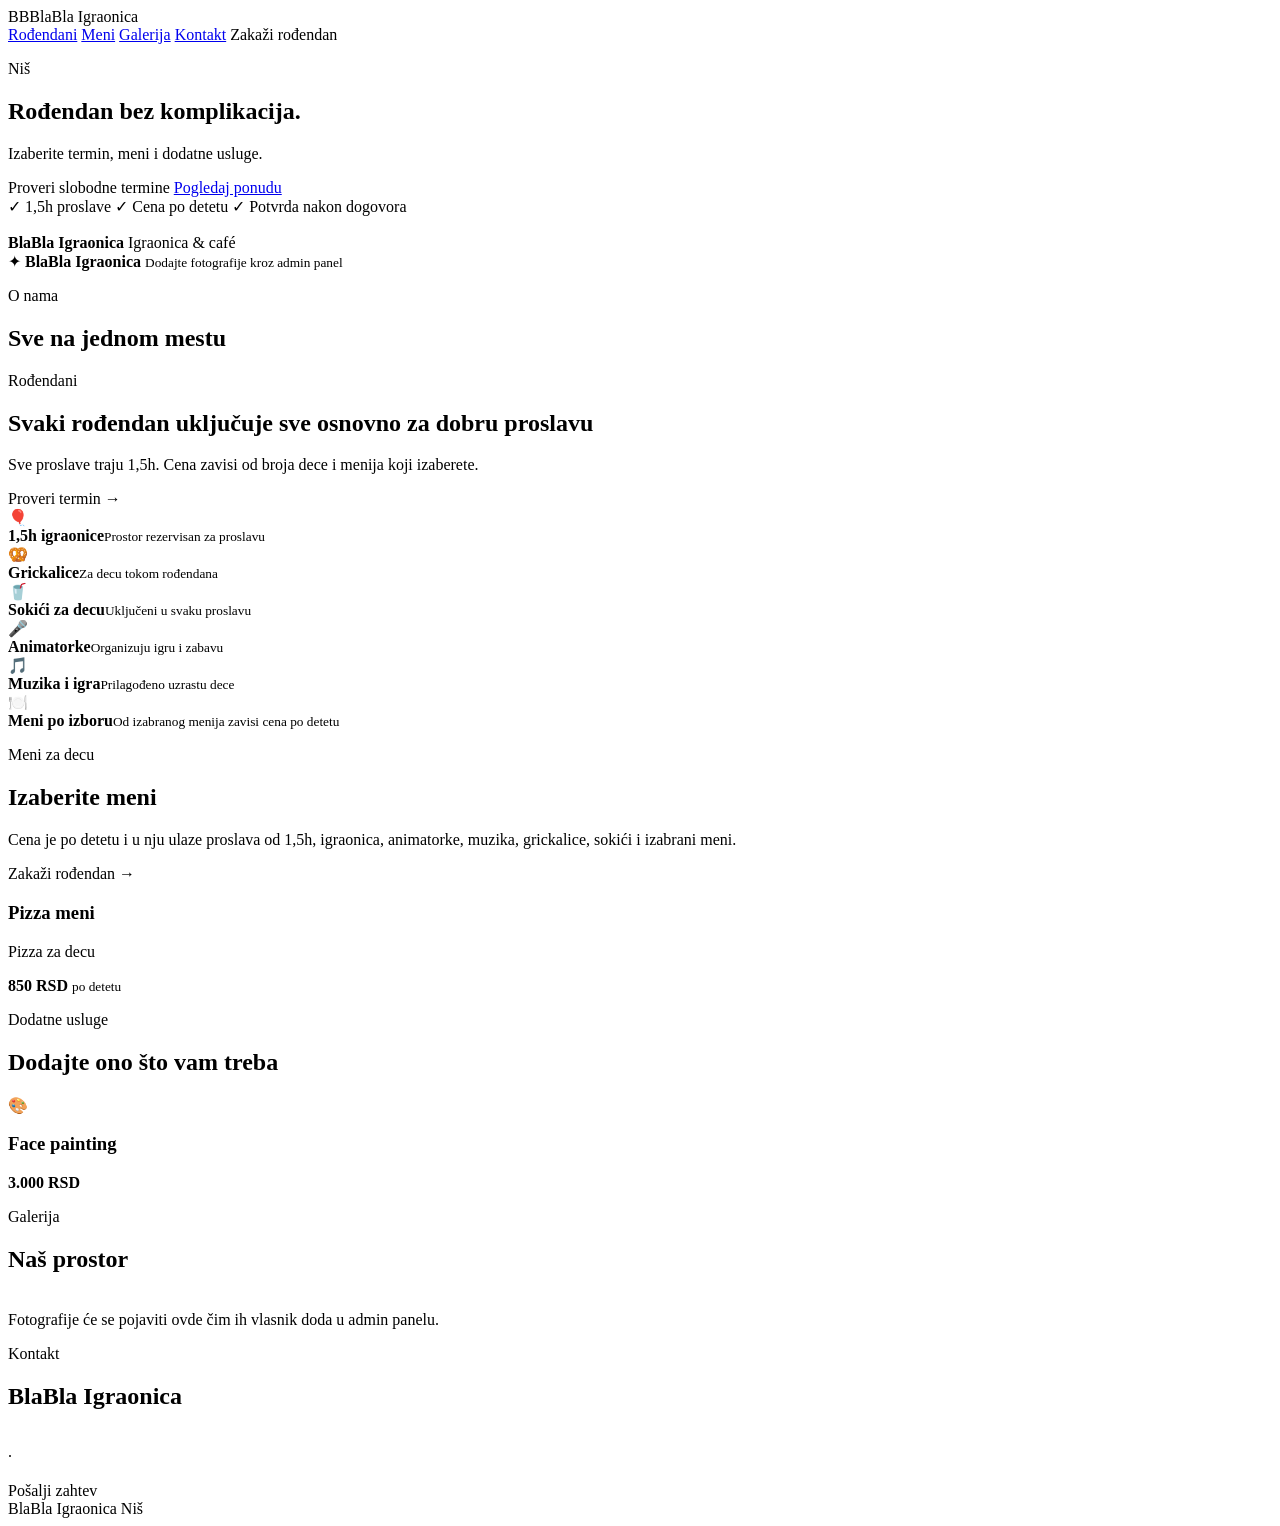
<file: FinalnaApkIgraonica/src/main/resources/templates/index.html>
<!--
  FAJL: index.html
  SVRHA: Javna početna strana igraonice.
  th:* atributi su Thymeleaf i vrednosti dolaze iz Java controller-a/modela.
  Tekst koji vidi korisnik možeš menjati direktno ovde, ali ne briši th:* atribute bez razloga.
-->
<!doctype html>
<html lang="sr" xmlns:th="http://www.thymeleaf.org">
<head>
    <meta charset="utf-8">
    <meta name="viewport" content="width=device-width,initial-scale=1">
    <title th:text="${settings.seoTitle}">BlaBla Igraonica</title>
    <meta name="description" th:content="${settings.seoDescription}">
    <link rel="stylesheet" th:href="@{/css/app.css}">
</head>
<body>
<!-- GLAVNA NAVIGACIJA / HEADER -->
<header class="site-header">
    <div class="wrap nav">
        <a class="brand" th:href="@{/}"><span class="brandmark">BB</span><span th:text="${settings.name}">BlaBla Igraonica</span></a>
        <nav>
            <a href="#rodjendani">Rođendani</a>
            <a href="#meni">Meni</a>
            <a href="#galerija">Galerija</a>
            <a href="#kontakt">Kontakt</a>
            <a class="btn btn-small" th:href="@{/booking}">Zakaži rođendan</a>
        </nav>
    </div>
</header>

<!-- GLAVNI SADRŽAJ STRANICE -->
<main>
    <!-- HERO: prvi ekran sajta; naslov/tekst dolaze iz PlayroomSettings. -->
<section class="hero">
        <div class="wrap hero-grid">
            <div class="hero-copy">
                <p class="eyebrow" th:text="${settings.city}">Niš</p>
                <h1 th:text="${settings.heroTitle}">Rođendan bez komplikacija.</h1>
                <p class="lead" th:text="${settings.heroSubtitle}">Izaberite termin, meni i dodatne usluge.</p>
                <div class="actions">
                    <a class="btn" th:href="@{/booking}">Proveri slobodne termine</a>
                    <a class="ghost" href="#rodjendani">Pogledaj ponudu</a>
                </div>
                <div class="trust-row">
                    <span>✓ 1,5h proslave</span>
                    <span>✓ Cena po detetu</span>
                    <span>✓ Potvrda nakon dogovora</span>
                </div>
            </div>

            <div class="hero-media" th:if="${gallery != null and !gallery.isEmpty()}">
                <img th:src="@{'/uploads/'+${gallery[0].fileName}}" th:alt="${gallery[0].altText}">
                <div class="hero-media-caption">
                    <strong th:text="${settings.name}">BlaBla Igraonica</strong>
                    <span th:text="${settings.shortDescription}">Igraonica & café</span>
                </div>
            </div>
            <div class="hero-placeholder" th:if="${gallery == null or gallery.isEmpty()}">
                <span class="hero-placeholder-icon">✦</span>
                <strong th:text="${settings.name}">BlaBla Igraonica</strong>
                <small>Dodajte fotografije kroz admin panel</small>
            </div>
        </div>
    </section>

    <section class="section section-compact">
        <div class="wrap intro-grid">
            <div>
                <p class="eyebrow">O nama</p>
                <h2>Sve na jednom mestu</h2>
            </div>
            <p class="lead" th:text="${settings.aboutText}"></p>
        </div>
    </section>

    <section id="rodjendani" class="section soft-section">
        <div class="wrap">
            <div class="section-heading birthday-heading">
                <div>
                    <p class="eyebrow">Rođendani</p>
                    <h2>Svaki rođendan uključuje sve osnovno za dobru proslavu</h2>
                    <p class="section-copy birthday-copy">Sve proslave traju 1,5h. Cena zavisi od broja dece i menija koji izaberete.</p>
                </div>
                <a class="quiet-link" th:href="@{/booking}">Proveri termin →</a>
            </div>
            <div class="included-grid">
                <div class="included-item"><span>🎈</span><div><strong>1,5h igraonice</strong><small>Prostor rezervisan za proslavu</small></div></div>
                <div class="included-item"><span>🥨</span><div><strong>Grickalice</strong><small>Za decu tokom rođendana</small></div></div>
                <div class="included-item"><span>🥤</span><div><strong>Sokići za decu</strong><small>Uključeni u svaku proslavu</small></div></div>
                <div class="included-item"><span>🎤</span><div><strong>Animatorke</strong><small>Organizuju igru i zabavu</small></div></div>
                <div class="included-item"><span>🎵</span><div><strong>Muzika i igra</strong><small>Prilagođeno uzrastu dece</small></div></div>
                <div class="included-item"><span>🍽️</span><div><strong>Meni po izboru</strong><small>Od izabranog menija zavisi cena po detetu</small></div></div>
            </div>
        </div>
    </section>

    <section id="meni" class="section">
        <div class="wrap">
            <div class="section-heading">
                <div>
                    <p class="eyebrow">Meni za decu</p>
                    <h2>Izaberite meni</h2>
                    <p class="section-copy">Cena je po detetu i u nju ulaze proslava od 1,5h, igraonica, animatorke, muzika, grickalice, sokići i izabrani meni.</p>
                </div>
                <a class="quiet-link" th:href="@{/booking}">Zakaži rođendan →</a>
            </div>
            <div class="menu-grid">
                <article class="menu-card" th:each="m:${menus}">
                    <div>
                        <h3 th:text="${m.name}">Pizza meni</h3>
                        <p th:text="${m.description}">Pizza za decu</p>
                    </div>
                    <strong th:text="${#numbers.formatDecimal(m.pricePerChild,0,'POINT',0,'COMMA')} + ' RSD'">850 RSD</strong>
                    <small>po detetu</small>
                </article>
            </div>
        </div>
    </section>

    <section class="section soft-section">
        <div class="wrap">
            <p class="eyebrow">Dodatne usluge</p>
            <h2>Dodajte ono što vam treba</h2>
            <div class="cards cards-four">
                <article class="card extra-card" th:each="e:${extras}">
                    <div class="emoji" th:text="${e.emoji}">🎨</div>
                    <h3 th:text="${e.name}">Face painting</h3>
                    <p class="muted" th:if="${e.description != null and !e.description.isBlank()}" th:text="${e.description}"></p>
                    <strong th:text="${#numbers.formatDecimal(e.price,0,'POINT',0,'COMMA')} + ' RSD'">3.000 RSD</strong>
                </article>
            </div>
        </div>
    </section>

    <section id="galerija" class="section">
        <div class="wrap">
            <p class="eyebrow">Galerija</p>
            <h2>Naš prostor</h2>
            <div class="gallery" th:if="${gallery != null and !gallery.isEmpty()}">
                <img th:each="g:${gallery}" th:src="@{'/uploads/'+${g.fileName}}" th:alt="${g.altText}">
            </div>
            <div class="empty" th:if="${gallery == null or gallery.isEmpty()}">Fotografije će se pojaviti ovde čim ih vlasnik doda u admin panelu.</div>
        </div>
    </section>

    <section id="kontakt" class="section section-compact">
        <div class="wrap contact-card">
            <div>
                <p class="eyebrow">Kontakt</p>
                <h2 th:text="${settings.name}">BlaBla Igraonica</h2>
                <p><span th:text="${settings.address}"></span><br><span th:text="${settings.phone}"></span> · <span th:text="${settings.email}"></span></p>
            </div>
            <a class="btn" th:href="@{/booking}">Pošalji zahtev</a>
        </div>
    </section>
</main>

<!-- FOOTER: javni deo sajta nema link ka admin prijavi.
     Admin i dalje postoji na /admin ili /login, ali ga roditelj ne vidi u navigaciji. -->
<footer>
    <div class="wrap foot">
        <span th:text="${settings.name}">BlaBla Igraonica</span>
        <span th:text="${settings.city}">Niš</span>
    </div>
</footer>
</body>
</html>
</file>
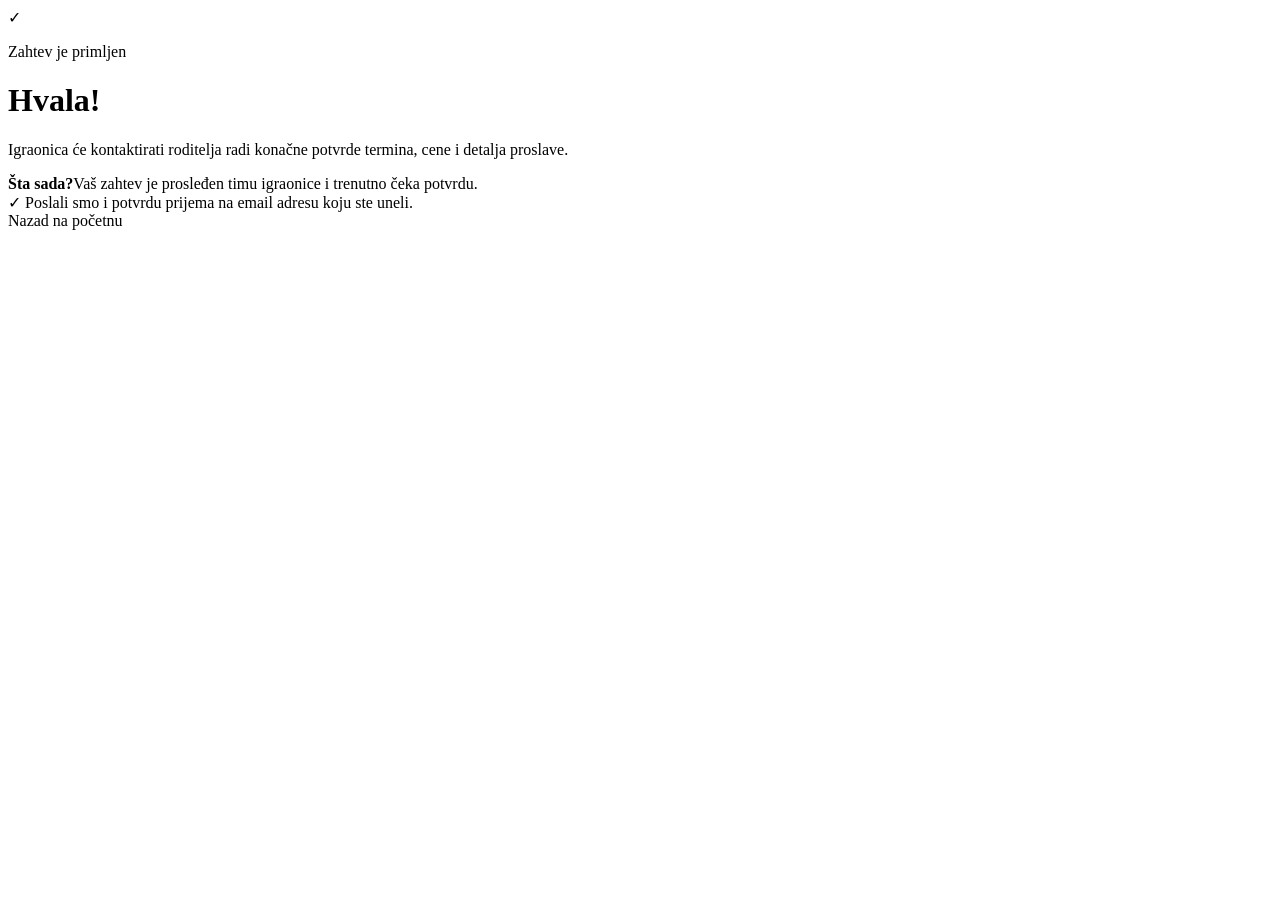
<file: FinalnaApkIgraonica/src/main/resources/templates/booking-success.html>
<!--
  FAJL: booking-success.html
  SVRHA: Ekran nakon uspešno sačuvanog zahteva.
  th:* atributi su Thymeleaf i vrednosti dolaze iz Java controller-a/modela.
  Tekst koji vidi korisnik možeš menjati direktno ovde, ali ne briši th:* atribute bez razloga.
-->
<!doctype html>
<html lang="sr" xmlns:th="http://www.thymeleaf.org">
<head>
    <meta charset="utf-8">
    <meta name="viewport" content="width=device-width,initial-scale=1">
    <title>Zahtev poslat</title>
    <link rel="stylesheet" th:href="@{/css/app.css}">
</head>
<body class="success-page">
<!-- GLAVNI SADRŽAJ STRANICE -->
<main class="center">
    <div class="success">
        <div class="success-icon">✓</div>
        <p class="eyebrow">Zahtev je primljen</p>
        <h1>Hvala!</h1>
        <p>Igraonica će kontaktirati roditelja radi konačne potvrde termina, cene i detalja proslave.</p>
        <div class="success-next"><strong>Šta sada?</strong><span>Vaš zahtev je prosleđen timu igraonice i trenutno čeka potvrdu.</span></div>
        <div class="success-mail" th:if="${emailSent}">✓ Poslali smo i potvrdu prijema na email adresu koju ste uneli.</div>
        <a class="btn" th:href="@{/}">Nazad na početnu</a>
    </div>
</main>
</body>
</html>
</file>
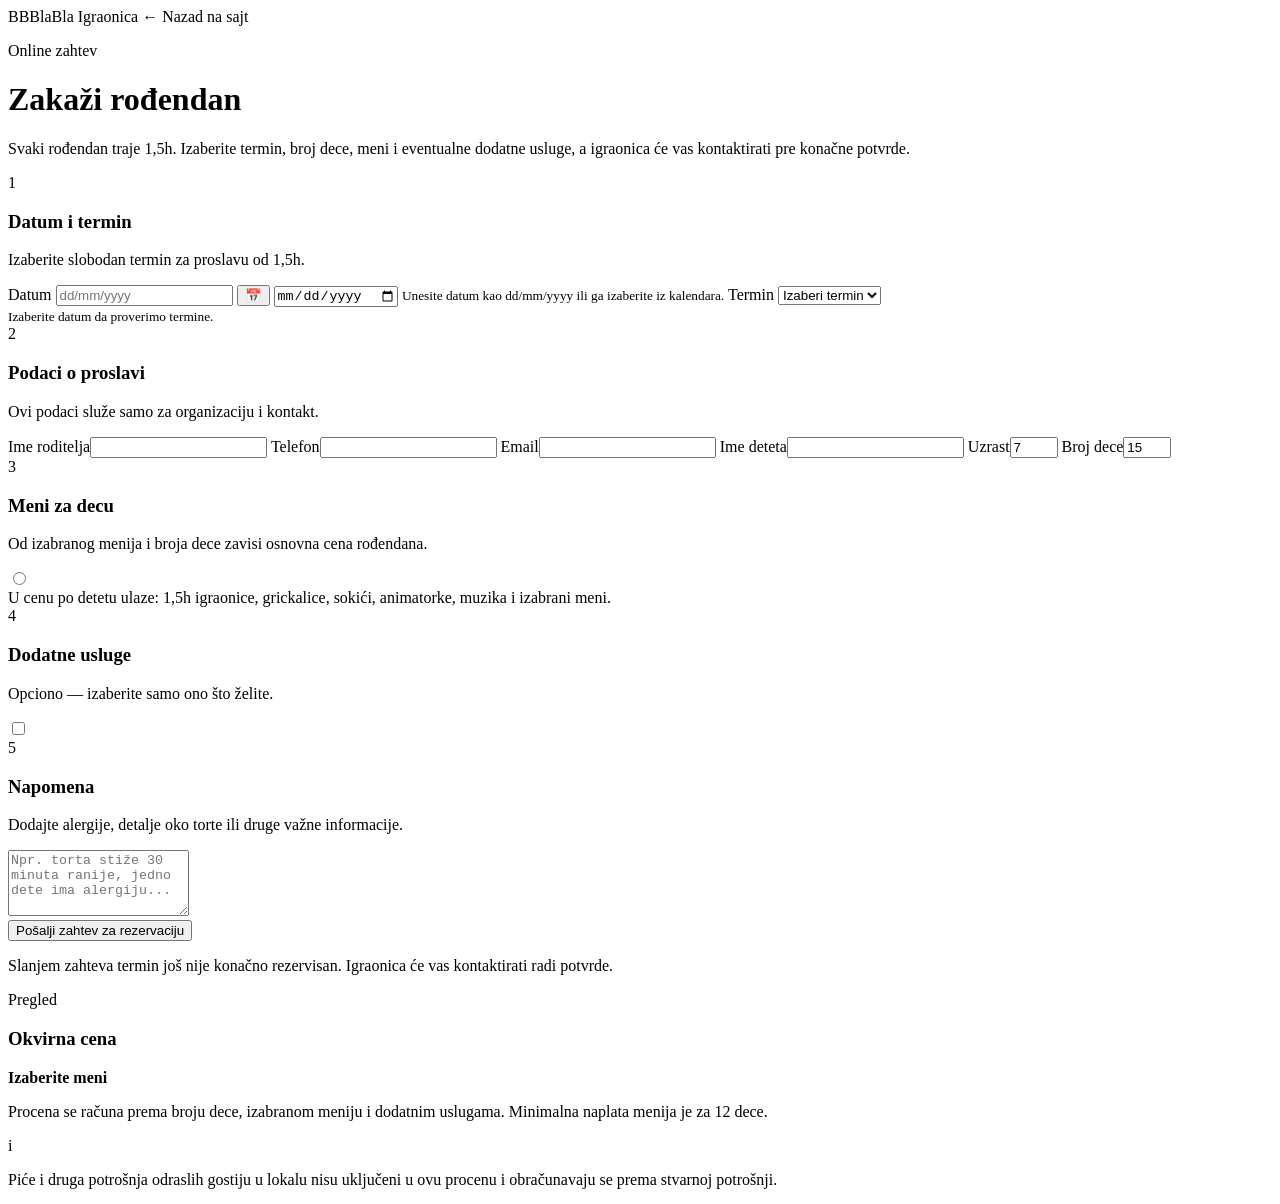
<file: FinalnaApkIgraonica/src/main/resources/templates/booking.html>
<!--
  FAJL: booking.html
  SVRHA: Javna forma za slanje zahteva za rođendan.
  th:* atributi su Thymeleaf i vrednosti dolaze iz Java controller-a/modela.
  Tekst koji vidi korisnik možeš menjati direktno ovde, ali ne briši th:* atribute bez razloga.
-->
<!doctype html>
<html lang="sr" xmlns:th="http://www.thymeleaf.org">
<head>
    <meta charset="utf-8">
    <meta name="viewport" content="width=device-width,initial-scale=1">
    <title>Zakaži rođendan</title>
    <link rel="stylesheet" th:href="@{/css/app.css}">
</head>
<body>
<!-- GLAVNA NAVIGACIJA / HEADER -->
<header class="site-header">
    <div class="wrap nav">
        <a class="brand" th:href="@{/}"><span class="brandmark">BB</span><span th:text="${settings.name}">BlaBla Igraonica</span></a>
        <a class="quiet-link" th:href="@{/}">← Nazad na sajt</a>
    </div>
</header>

<!-- GLAVNI SADRŽAJ STRANICE -->
<main class="booking-page">
    <div class="wrap booking-shell">
        <div class="booking-main">
            <div class="booking-intro">
                <p class="eyebrow">Online zahtev</p>
                <h1>Zakaži rođendan</h1>
                <p class="lead">Svaki rođendan traje 1,5h. Izaberite termin, broj dece, meni i eventualne dodatne usluge, a igraonica će vas kontaktirati pre konačne potvrde.</p>
            </div>

            <div class="alert error" th:if="${error}" th:text="${error}"></div>

            <form class="booking-form" th:action="@{/booking}" method="post" id="bookingForm">
                                <!-- KORAK 1: datum + termin; JS proverava dostupnost preko /booking/availability. -->
<section class="formcard step-card">
                    <div class="step-head"><span class="step-number">1</span><div><h3>Datum i termin</h3><p>Izaberite slobodan termin za proslavu od 1,5h.</p></div></div>
                    <div class="fields">
                        <label>Datum
                            <span class="date-control">
                                <input required type="text" name="date" id="date" inputmode="numeric" autocomplete="off" placeholder="dd/mm/yyyy" maxlength="10" pattern="(0[1-9]|[12][0-9]|3[01])/(0[1-9]|1[0-2])/[0-9]{4}" aria-describedby="dateHint">
                                <button type="button" class="date-picker-button" id="datePickerButton" aria-label="Izaberi datum iz kalendara" title="Izaberi datum iz kalendara">📅</button>
                                <input type="date" id="nativeDatePicker" class="native-date-picker" tabindex="-1" aria-hidden="true">
                            </span>
                            <small class="field-hint" id="dateHint">Unesite datum kao dd/mm/yyyy ili ga izaberite iz kalendara.</small>
                        </label>
                        <label>Termin
                            <select required name="timeSlot" id="timeSlot">
                                <option value="">Izaberi termin</option>
                                <option th:each="s:${slots}" th:value="${s.label}" th:text="${s.label}"></option>
                            </select>
                        </label>
                    </div>
                    <small id="availabilityNote" class="availability-note">Izaberite datum da proverimo termine.</small>
                </section>

                                <!-- KORAK 2: kontakt i podaci o proslavi. -->
<section class="formcard step-card">
                    <div class="step-head"><span class="step-number">2</span><div><h3>Podaci o proslavi</h3><p>Ovi podaci služe samo za organizaciju i kontakt.</p></div></div>
                    <div class="fields">
                        <label>Ime roditelja<input required name="parentName" autocomplete="name"></label>
                        <label>Telefon<input required type="tel" name="phone" autocomplete="tel"></label>
                        <label>Email<input required type="email" name="email" autocomplete="email"></label>
                        <label>Ime deteta<input required name="childName"></label>
                        <label>Uzrast<input required type="number" min="1" max="15" name="childAge" value="7"></label>
                        <label>Broj dece<input required type="number" min="5" max="40" name="numberOfChildren" id="children" value="15"></label>
                    </div>
                    <div id="minimumChargeNotice" class="minimum-charge-notice" hidden>
                        <strong>Napomena o minimalnoj naplati</strong>
                        <p>Minimalna naplata rođendana obračunava se za 12 dece. Ako na proslavi bude manje od 12 dece, izabrani meni će se obračunati kao za 12 dece.</p>
                    </div>
                </section>

                                <!-- KORAK 3: meni iz baze; data-price koristi booking.js za procenu. -->
<section class="formcard step-card">
                    <div class="step-head"><span class="step-number">3</span><div><h3>Meni za decu</h3><p>Od izabranog menija i broja dece zavisi osnovna cena rođendana.</p></div></div>
                    <div class="choice-grid">
                        <label class="choice" th:each="m:${menus}">
                            <input required type="radio" name="menuId" th:value="${m.id}" th:attr="data-price=${m.pricePerChild}">
                            <span class="choice-copy"><strong th:text="${m.name}"></strong><small th:text="${m.description}"></small></span>
                            <b th:text="${#numbers.formatDecimal(m.pricePerChild,0,'POINT',0,'COMMA')}+' RSD / dete'"></b>
                        </label>
                    </div>
                    <div class="included-inline">U cenu po detetu ulaze: 1,5h igraonice, grickalice, sokići, animatorke, muzika i izabrani meni.</div>
                </section>

                                <!-- KORAK 4: opcione dodatne usluge. -->
<section class="formcard step-card">
                    <div class="step-head"><span class="step-number">4</span><div><h3>Dodatne usluge</h3><p>Opciono — izaberite samo ono što želite.</p></div></div>
                    <div class="choice-grid extras-choice-grid">
                        <label class="choice" th:each="e:${extras}">
                            <input type="checkbox" name="extraIds" th:value="${e.id}" th:attr="data-price=${e.price}">
                            <span class="choice-copy"><strong th:text="${e.emoji+' '+e.name}"></strong><small th:text="${e.description}"></small></span>
                            <b th:text="'+'+${#numbers.formatDecimal(e.price,0,'POINT',0,'COMMA')}+' RSD'"></b>
                        </label>
                    </div>
                </section>

                <section class="formcard step-card">
                    <div class="step-head"><span class="step-number">5</span><div><h3>Napomena</h3><p>Dodajte alergije, detalje oko torte ili druge važne informacije.</p></div></div>
                    <textarea name="parentNote" rows="4" placeholder="Npr. torta stiže 30 minuta ranije, jedno dete ima alergiju..."></textarea>
                </section>

                <button class="btn big booking-submit" type="submit">Pošalji zahtev za rezervaciju</button>
                <p class="form-disclaimer">Slanjem zahteva termin još nije konačno rezervisan. Igraonica će vas kontaktirati radi potvrde.</p>
            </form>
        </div>

                <!-- DESNA KOLONA: samo okvirna procena, ne konačan račun. -->
<aside class="booking-summary">
            <span class="summary-label">Pregled</span>
            <h3>Okvirna cena</h3>
            <strong id="estimate" class="summary-price">Izaberite meni</strong>
            <div class="summary-separator"></div>
            <p>Procena se računa prema broju dece, izabranom meniju i dodatnim uslugama. Minimalna naplata menija je za 12 dece.</p>
            <div class="summary-tip"><span>i</span><p>Piće i druga potrošnja odraslih gostiju u lokalu nisu uključeni u ovu procenu i obračunavaju se prema stvarnoj potrošnji.</p></div>
        </aside>
    </div>
</main>

<script th:src="@{/js/booking.js}"></script>
</body>
</html>
</file>
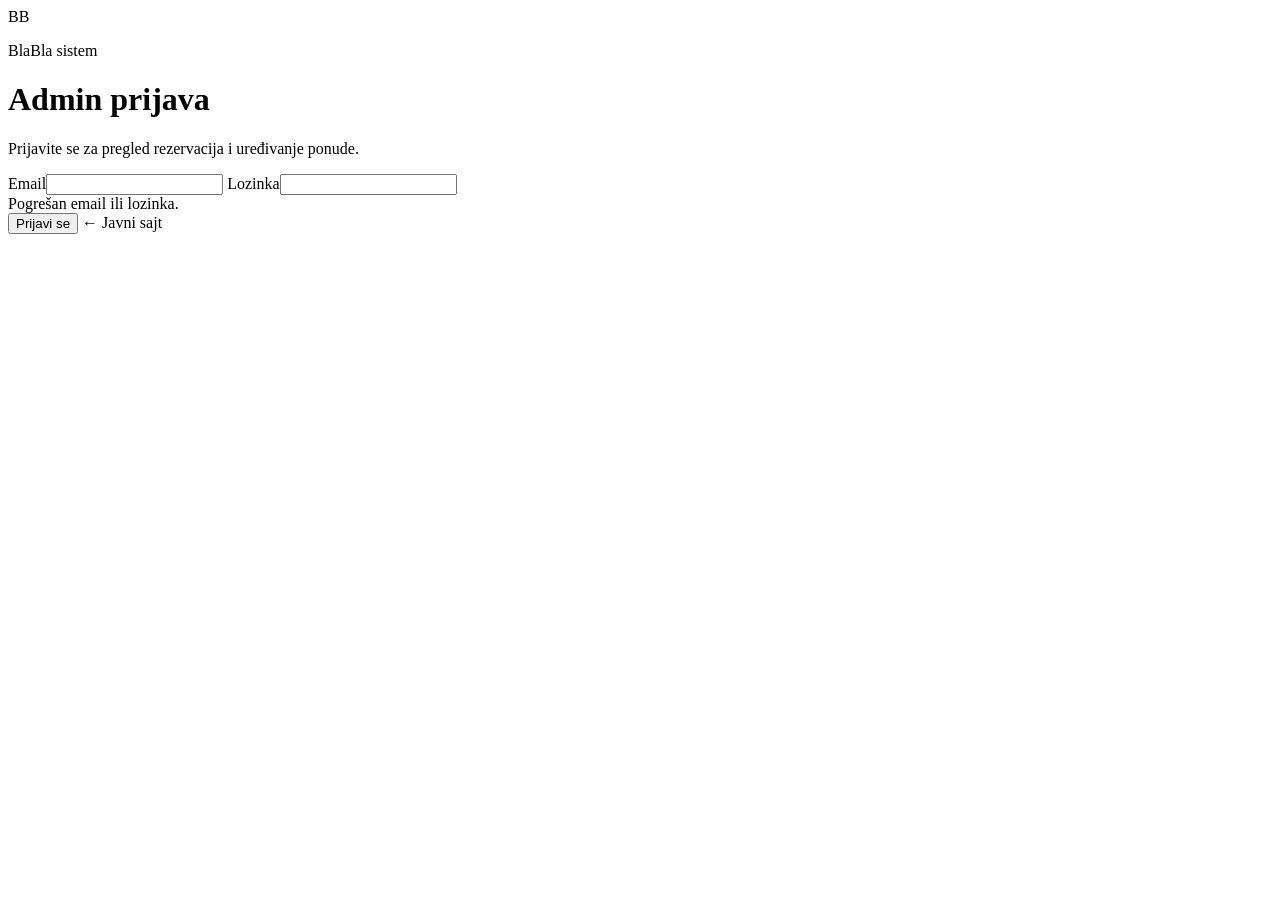
<file: FinalnaApkIgraonica/src/main/resources/templates/login.html>
<!--
  FAJL: login.html
  SVRHA: Prijava vlasnika/zaposlenog u admin.
  th:* atributi su Thymeleaf i vrednosti dolaze iz Java controller-a/modela.
  Tekst koji vidi korisnik možeš menjati direktno ovde, ali ne briši th:* atribute bez razloga.
-->
<!doctype html>
<html lang="sr" xmlns:th="http://www.thymeleaf.org">
<head><meta charset="utf-8"><meta name="viewport" content="width=device-width,initial-scale=1"><title>Admin prijava</title><link rel="stylesheet" th:href="@{/css/app.css}"></head>
<body>
<!-- GLAVNI SADRŽAJ STRANICE -->
<main class="center">
    <form class="login" th:action="@{/login}" method="post">
        <div class="logo">BB</div>
        <div><p class="eyebrow">BlaBla sistem</p><h1>Admin prijava</h1><p class="muted">Prijavite se za pregled rezervacija i uređivanje ponude.</p></div>
        <label>Email<input type="email" name="username" autocomplete="username" required></label>
        <label>Lozinka<input type="password" name="password" autocomplete="current-password" required></label>
        <div class="alert error" th:if="${param.error}">Pogrešan email ili lozinka.</div>
        <button class="btn big">Prijavi se</button>
        <a class="quiet-link" th:href="@{/}">← Javni sajt</a>
    </form>
</main>
</body>
</html>
</file>
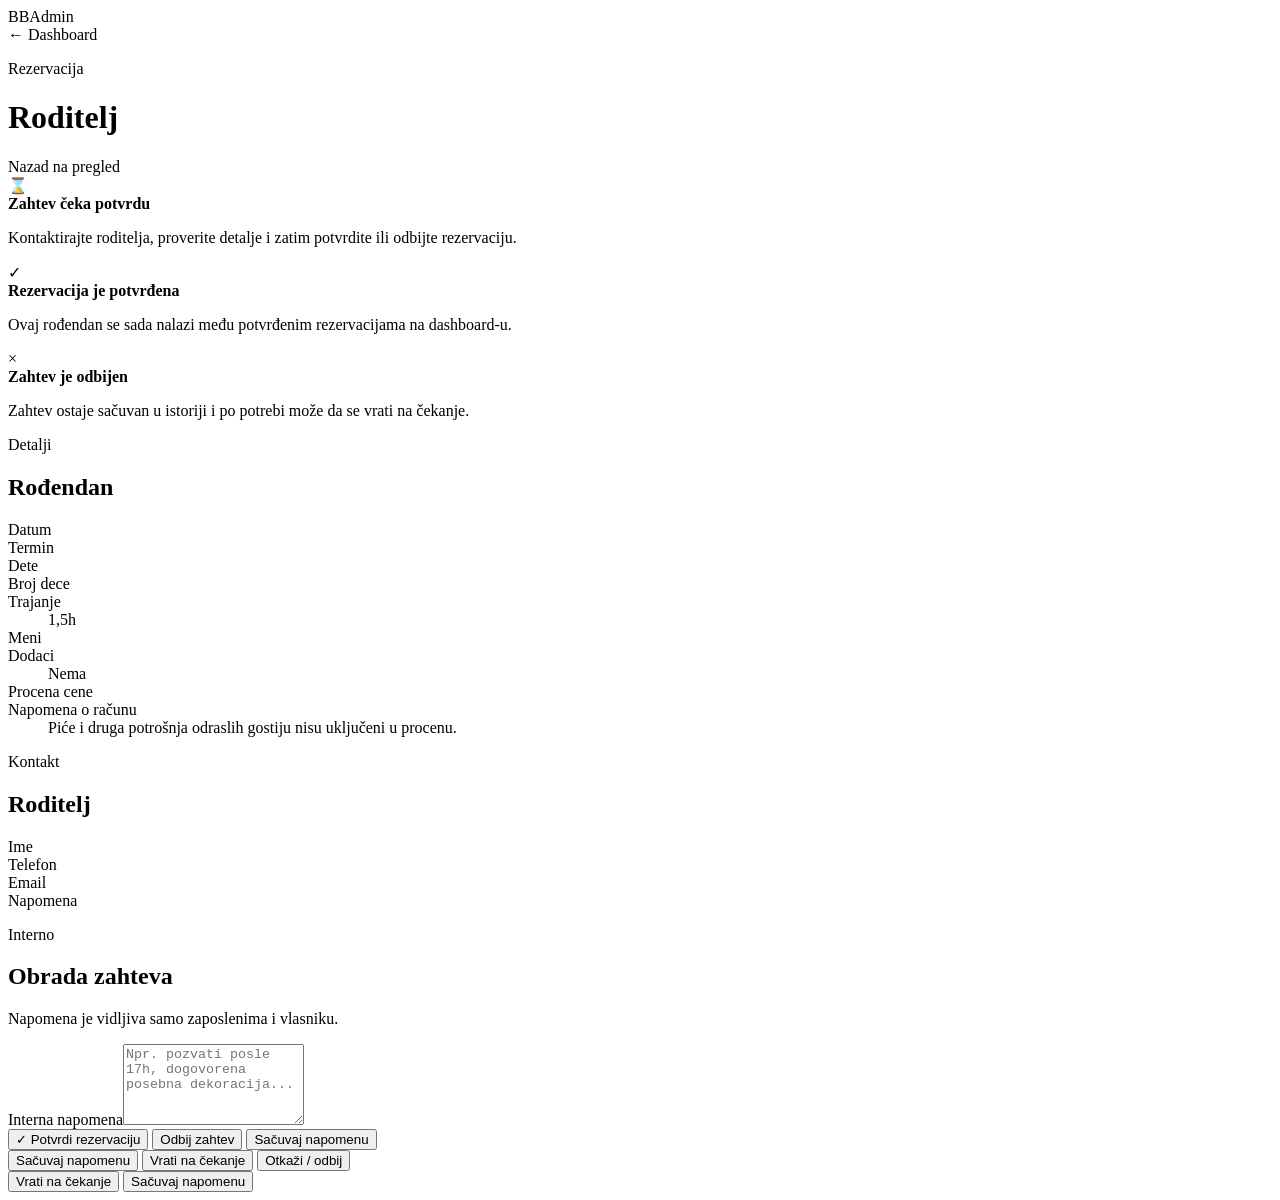
<file: FinalnaApkIgraonica/src/main/resources/templates/admin/booking-detail.html>
<!--
  FAJL: booking-detail.html
  SVRHA: Detalji jedne rezervacije i promena statusa.
  th:* atributi su Thymeleaf i vrednosti dolaze iz Java controller-a/modela.
  Tekst koji vidi korisnik možeš menjati direktno ovde, ali ne briši th:* atribute bez razloga.
-->
<!doctype html>
<html lang="sr" xmlns:th="http://www.thymeleaf.org">
<head>
    <meta charset="utf-8">
    <meta name="viewport" content="width=device-width,initial-scale=1">
    <title>Rezervacija</title>
    <link rel="stylesheet" th:href="@{/css/app.css}">
</head>
<body class="adminbg">
<!-- ADMIN BOČNI MENI -->
<aside class="sidebar">
    <div class="brand light"><span class="brandmark">BB</span><span>Admin</span></div>
    <a th:href="@{/admin}">← Dashboard</a>
</aside>

<!-- GLAVNI SADRŽAJ STRANICE -->
<main class="adminmain">
    <div class="adminhead">
        <div><p class="eyebrow">Rezervacija</p><h1 th:text="${booking.parentName}">Roditelj</h1></div>
        <a class="ghost" th:href="@{/admin}">Nazad na pregled</a>
    </div>

    <div class="alert ok" th:if="${message}" th:text="${message}"></div>
    <div class="alert ok" th:if="${mailMessage}" th:text="${mailMessage}"></div>
    <div class="alert error" th:if="${mailError}" th:text="${mailError}"></div>

    <div class="status-banner pending-banner" th:if="${booking.status.name() == 'PENDING'}">
        <div class="status-icon">⌛</div>
        <div><strong>Zahtev čeka potvrdu</strong><p>Kontaktirajte roditelja, proverite detalje i zatim potvrdite ili odbijte rezervaciju.</p></div>
    </div>
    <div class="status-banner confirmed-banner" th:if="${booking.status.name() == 'CONFIRMED'}">
        <div class="status-icon">✓</div>
        <div><strong>Rezervacija je potvrđena</strong><p>Ovaj rođendan se sada nalazi među potvrđenim rezervacijama na dashboard-u.</p></div>
    </div>
    <div class="status-banner rejected-banner" th:if="${booking.status.name() == 'REJECTED'}">
        <div class="status-icon">×</div>
        <div><strong>Zahtev je odbijen</strong><p>Zahtev ostaje sačuvan u istoriji i po potrebi može da se vrati na čekanje.</p></div>
    </div>

    <div class="detailgrid">
        <div class="panel">
            <p class="eyebrow">Detalji</p><h2>Rođendan</h2>
            <dl>
                <dt>Datum</dt><dd th:text="${booking.displayDate}"></dd>
                <dt>Termin</dt><dd th:text="${booking.timeSlot}"></dd>
                <dt>Dete</dt><dd th:text="${booking.childName+' ('+booking.childAge+' god.)'}"></dd>
                <dt>Broj dece</dt><dd th:text="${booking.numberOfChildren}"></dd>
                <dt>Trajanje</dt><dd>1,5h</dd>
                <dt>Meni</dt><dd th:text="${booking.menuOption.name}"></dd>
                <dt>Dodaci</dt><dd><span th:each="e,st:${booking.extras}" th:text="${e.name + (st.last?'':', ')}"></span><span th:if="${booking.extras.isEmpty()}">Nema</span></dd>
                <dt>Procena cene</dt><dd class="detail-price" th:text="${#numbers.formatDecimal(booking.estimatedPrice,0,'POINT',0,'COMMA')}+' RSD'"></dd>
                <dt>Napomena o računu</dt><dd>Piće i druga potrošnja odraslih gostiju nisu uključeni u procenu.</dd>
            </dl>
        </div>

        <div class="panel">
            <p class="eyebrow">Kontakt</p><h2>Roditelj</h2>
            <dl>
                <dt>Ime</dt><dd th:text="${booking.parentName}"></dd>
                <dt>Telefon</dt><dd><a th:href="'tel:'+${booking.phone}" th:text="${booking.phone}"></a></dd>
                <dt>Email</dt><dd><a th:href="'mailto:'+${booking.email}" th:text="${booking.email}"></a></dd>
                <dt>Napomena</dt><dd th:text="${booking.parentNote != null and !booking.parentNote.isBlank() ? booking.parentNote : 'Nema napomene'}"></dd>
            </dl>
        </div>
    </div>

    <form class="panel stack action-panel" th:action="@{'/admin/bookings/'+${booking.id}+'/status'}" method="post">
        <div class="panel-heading"><div><p class="eyebrow">Interno</p><h2>Obrada zahteva</h2><p>Napomena je vidljiva samo zaposlenima i vlasniku.</p></div></div>
        <label>Interna napomena<textarea rows="5" name="internalNote" th:text="${booking.internalNote}" placeholder="Npr. pozvati posle 17h, dogovorena posebna dekoracija..."></textarea></label>

        <div class="actions booking-actions" th:if="${booking.status.name() == 'PENDING'}">
            <button class="btn confirm-btn" name="status" value="CONFIRMED">✓ Potvrdi rezervaciju</button>
            <button class="danger" name="status" value="REJECTED">Odbij zahtev</button>
            <button class="ghost" name="status" value="PENDING">Sačuvaj napomenu</button>
        </div>

        <div class="actions booking-actions" th:if="${booking.status.name() == 'CONFIRMED'}">
            <button class="btn" name="status" value="CONFIRMED">Sačuvaj napomenu</button>
            <button class="ghost" name="status" value="PENDING">Vrati na čekanje</button>
            <button class="danger" name="status" value="REJECTED">Otkaži / odbij</button>
        </div>

        <div class="actions booking-actions" th:if="${booking.status.name() == 'REJECTED'}">
            <button class="btn" name="status" value="PENDING">Vrati na čekanje</button>
            <button class="ghost" name="status" value="REJECTED">Sačuvaj napomenu</button>
        </div>
    </form>
</main>
</body>
</html>
</file>
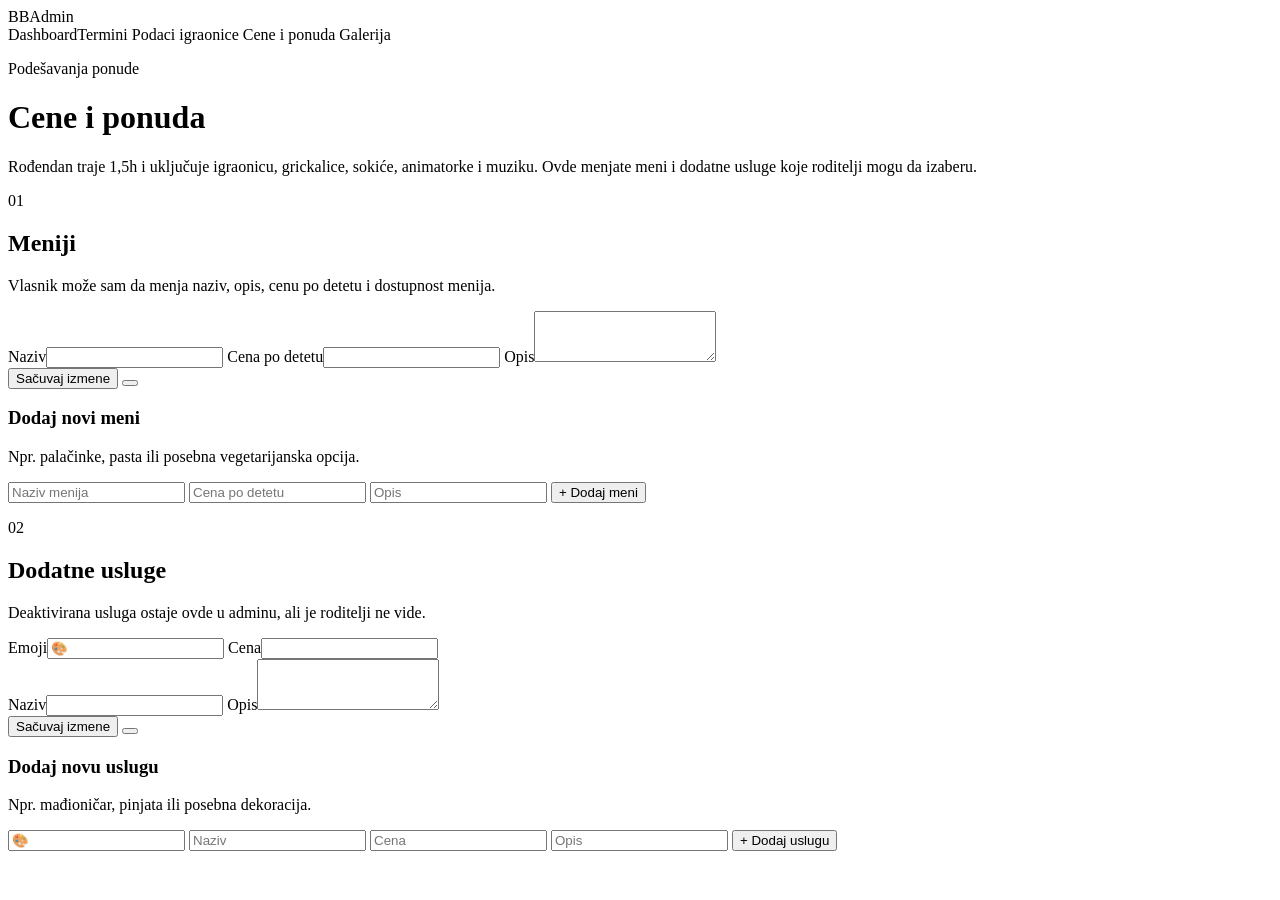
<file: FinalnaApkIgraonica/src/main/resources/templates/admin/catalog.html>
<!--
  FAJL: catalog.html
  SVRHA: Uređivanje menija i dodatnih usluga.
  th:* atributi su Thymeleaf i vrednosti dolaze iz Java controller-a/modela.
  Tekst koji vidi korisnik možeš menjati direktno ovde, ali ne briši th:* atribute bez razloga.
-->
<!doctype html>
<html lang="sr" xmlns:th="http://www.thymeleaf.org">
<head>
    <meta charset="utf-8">
    <meta name="viewport" content="width=device-width,initial-scale=1">
    <title>Cene i ponuda</title>
    <link rel="stylesheet" th:href="@{/css/app.css}">
</head>
<body class="adminbg">
<!-- ADMIN BOČNI MENI -->
<aside class="sidebar">
    <div class="brand light"><span class="brandmark">BB</span><span>Admin</span></div>
    <a th:href="@{/admin}">Dashboard</a><a th:href="@{/admin/slots}">Termini</a>
    <a th:href="@{/admin/settings}">Podaci igraonice</a>
    <a class="active" th:href="@{/admin/catalog}">Cene i ponuda</a>
    <a th:href="@{/admin/gallery}">Galerija</a>
</aside>

<!-- GLAVNI SADRŽAJ STRANICE -->
<main class="adminmain">
    <div class="admin-page-head">
        <div><p class="eyebrow">Podešavanja ponude</p><h1>Cene i ponuda</h1><p class="admin-subtitle">Rođendan traje 1,5h i uključuje igraonicu, grickalice, sokiće, animatorke i muziku. Ovde menjate meni i dodatne usluge koje roditelji mogu da izaberu.</p></div>
    </div>

    <div class="alert ok" th:if="${message}" th:text="${message}"></div>

    <section class="panel catalog-section" id="meniji-admin">
        <div class="panel-heading"><div><p class="eyebrow">01</p><h2>Meniji</h2><p>Vlasnik može sam da menja naziv, opis, cenu po detetu i dostupnost menija.</p></div></div>
        <div class="admincards">
            <form class="item catalog-item" th:each="m:${menus}" th:classappend="${m.active} ? '' : ' is-inactive'" th:action="@{/admin/catalog/menu}" method="post">
                <input type="hidden" name="id" th:value="${m.id}">
                <div class="item-status-row">
                    <span class="status-chip" th:classappend="${m.active} ? ' status-on' : ' status-off'" th:text="${m.active} ? 'Aktivno' : 'Neaktivno'"></span>
                    <span class="item-id" th:text="'#' + ${m.id}"></span>
                </div>
                <label>Naziv<input name="name" th:value="${m.name}" required></label>
                <label>Cena po detetu<input type="number" min="0" step="1" name="pricePerChild" th:value="${m.pricePerChild}" required></label>
                <label>Opis<textarea rows="3" name="description" th:text="${m.description}"></textarea></label>
                <div class="item-actions">
                    <button class="btn" type="submit">Sačuvaj izmene</button>
                    <button class="toggle-btn" type="submit" th:formaction="@{/admin/catalog/menu/{id}/toggle(id=${m.id})}" th:classappend="${m.active} ? ' deactivate' : ' activate'" th:text="${m.active} ? 'Deaktiviraj' : 'Ponovo aktiviraj'"></button>
                </div>
            </form>
        </div>
        <div class="add-box">
            <div><h3>Dodaj novi meni</h3><p>Npr. palačinke, pasta ili posebna vegetarijanska opcija.</p></div>
            <form class="inlineform" th:action="@{/admin/catalog/menu}" method="post">
                <input name="name" placeholder="Naziv menija" required>
                <input type="number" min="0" name="pricePerChild" placeholder="Cena po detetu" required>
                <input name="description" placeholder="Opis">
                <button class="btn">+ Dodaj meni</button>
            </form>
        </div>
    </section>

    <section class="panel catalog-section" id="dodaci-admin">
        <div class="panel-heading"><div><p class="eyebrow">02</p><h2>Dodatne usluge</h2><p>Deaktivirana usluga ostaje ovde u adminu, ali je roditelji ne vide.</p></div></div>
        <div class="admincards">
            <form class="item catalog-item" th:each="e:${extras}" th:classappend="${e.active} ? '' : ' is-inactive'" th:action="@{/admin/catalog/extra}" method="post">
                <input type="hidden" name="id" th:value="${e.id}">
                <div class="item-status-row">
                    <span class="status-chip" th:classappend="${e.active} ? ' status-on' : ' status-off'" th:text="${e.active} ? 'Aktivno' : 'Neaktivno'"></span>
                    <span class="item-id" th:text="'#' + ${e.id}"></span>
                </div>
                <div class="fields compact-fields">
                    <label>Emoji<input name="emoji" th:value="${e.emoji}" placeholder="🎨"></label>
                    <label>Cena<input type="number" min="0" step="1" name="price" th:value="${e.price}" required></label>
                </div>
                <label>Naziv<input name="name" th:value="${e.name}" required></label>
                <label>Opis<textarea rows="3" name="description" th:text="${e.description}"></textarea></label>
                <div class="item-actions">
                    <button class="btn" type="submit">Sačuvaj izmene</button>
                    <button class="toggle-btn" type="submit" th:formaction="@{/admin/catalog/extra/{id}/toggle(id=${e.id})}" th:classappend="${e.active} ? ' deactivate' : ' activate'" th:text="${e.active} ? 'Deaktiviraj' : 'Ponovo aktiviraj'"></button>
                </div>
            </form>
        </div>
        <div class="add-box">
            <div><h3>Dodaj novu uslugu</h3><p>Npr. mađioničar, pinjata ili posebna dekoracija.</p></div>
            <form class="inlineform" th:action="@{/admin/catalog/extra}" method="post">
                <input name="emoji" placeholder="🎨">
                <input name="name" placeholder="Naziv" required>
                <input type="number" min="0" name="price" placeholder="Cena" required>
                <input name="description" placeholder="Opis">
                <button class="btn">+ Dodaj uslugu</button>
            </form>
        </div>
    </section>
</main>
</body>
</html>
</file>
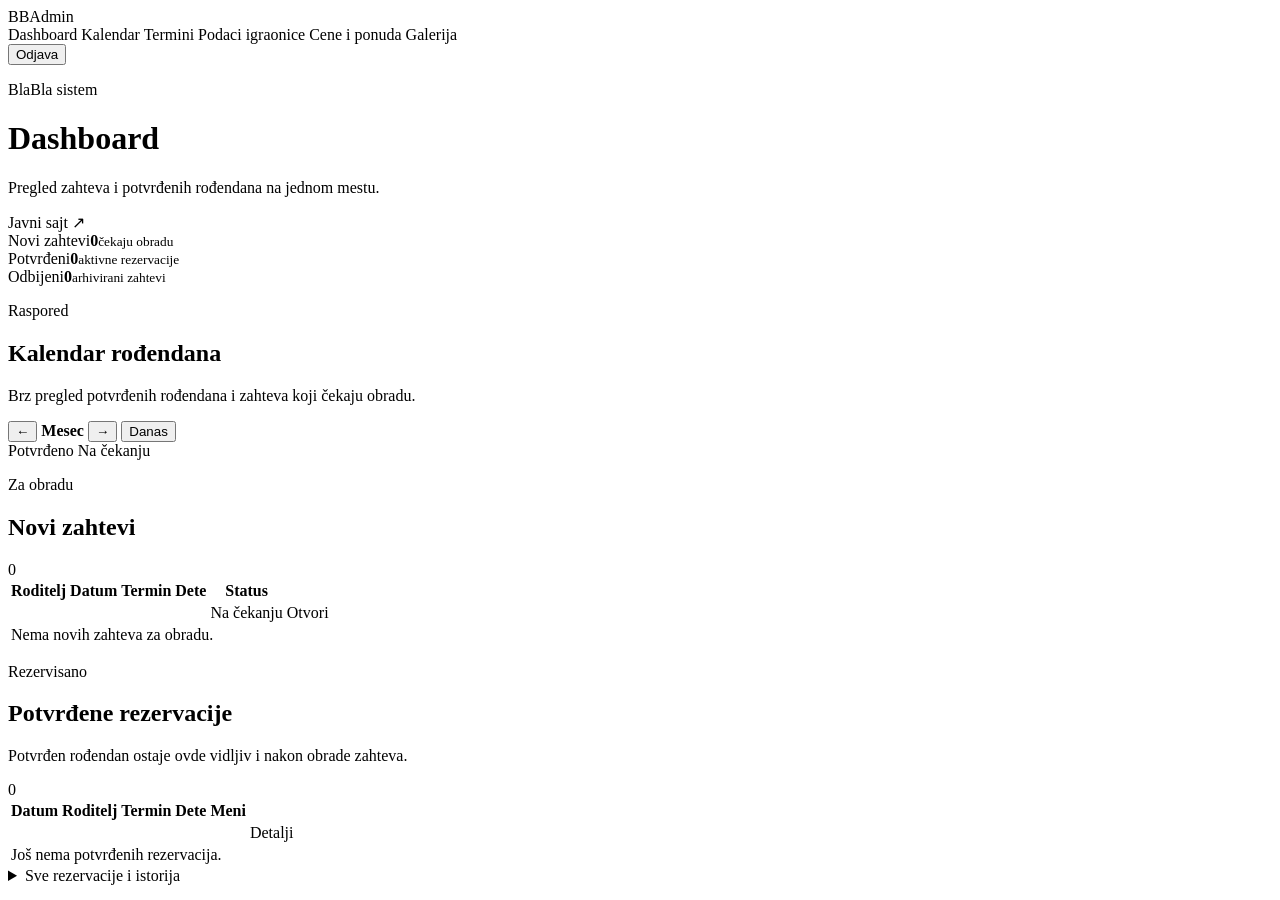
<file: FinalnaApkIgraonica/src/main/resources/templates/admin/dashboard.html>
<!--
  FAJL: dashboard.html
  SVRHA: Glavni admin dashboard, statistika, rezervacije i kalendar.
  th:* atributi su Thymeleaf i vrednosti dolaze iz Java controller-a/modela.
  Tekst koji vidi korisnik možeš menjati direktno ovde, ali ne briši th:* atribute bez razloga.
-->
<!doctype html>
<html lang="sr" xmlns:th="http://www.thymeleaf.org">
<head>
    <meta charset="utf-8">
    <meta name="viewport" content="width=device-width,initial-scale=1">
    <title>Admin dashboard</title>
    <link rel="stylesheet" th:href="@{/css/app.css}">
</head>
<body class="adminbg">
<!-- ADMIN BOČNI MENI -->
<aside class="sidebar">
    <div class="brand light"><span class="brandmark">BB</span><span>Admin</span></div>
    <a class="active" th:href="@{/admin}">Dashboard</a>
    <a th:href="@{/admin#calendar}">Kalendar</a>
    <a th:href="@{/admin/slots}">Termini</a>
    <a th:href="@{/admin/settings}">Podaci igraonice</a>
    <a th:href="@{/admin/catalog}">Cene i ponuda</a>
    <a th:href="@{/admin/gallery}">Galerija</a>
    <form th:action="@{/logout}" method="post"><button>Odjava</button></form>
</aside>

<!-- GLAVNI SADRŽAJ STRANICE -->
<main class="adminmain">
    <div class="adminhead">
        <div><p class="eyebrow">BlaBla sistem</p><h1>Dashboard</h1><p class="admin-subtitle">Pregled zahteva i potvrđenih rođendana na jednom mestu.</p></div>
        <a class="ghost" th:href="@{/}">Javni sajt ↗</a>
    </div>

    <div class="stats stats-three">
        <div class="stat"><span>Novi zahtevi</span><strong th:text="${pendingCount}">0</strong><small>čekaju obradu</small></div>
        <div class="stat"><span>Potvrđeni</span><strong th:text="${confirmedCount}">0</strong><small>aktivne rezervacije</small></div>
        <div class="stat"><span>Odbijeni</span><strong th:text="${rejectedCount}">0</strong><small>arhivirani zahtevi</small></div>
    </div>

    <section class="panel calendar-panel" id="calendar">
        <div class="panel-heading calendar-heading">
            <div>
                <p class="eyebrow">Raspored</p>
                <h2>Kalendar rođendana</h2>
                <p>Brz pregled potvrđenih rođendana i zahteva koji čekaju obradu.</p>
            </div>
            <div class="calendar-controls">
                <button class="calendar-nav-btn" id="calendarPrev" type="button" aria-label="Prethodni mesec">←</button>
                <strong id="calendarMonthLabel">Mesec</strong>
                <button class="calendar-nav-btn" id="calendarNext" type="button" aria-label="Sledeći mesec">→</button>
                <button class="calendar-today-btn" id="calendarToday" type="button">Danas</button>
            </div>
        </div>

        <div class="calendar-legend" aria-label="Legenda statusa">
            <span><i class="calendar-dot confirmed-dot"></i> Potvrđeno</span>
            <span><i class="calendar-dot pending-dot"></i> Na čekanju</span>
        </div>

        <div class="calendar-shell">
            <div class="admin-calendar" id="adminCalendar" aria-live="polite"></div>
        </div>

        <div id="calendarBookingData" class="calendar-data" aria-hidden="true">
            <div th:each="b:${allBookings}"
                 th:if="${b.status.name() == 'PENDING' or b.status.name() == 'CONFIRMED'}"
                 class="calendar-booking-source"
                 th:attr="data-date=${b.date},
                          data-status=${b.status.name()},
                          data-time=${b.timeSlot},
                          data-child=${b.childName},
                          data-parent=${b.parentName},
                          data-url=@{'/admin/bookings/'+${b.id}}">
            </div>
        </div>
    </section>

    <section class="panel">
        <div class="panel-heading"><div><p class="eyebrow">Za obradu</p><h2>Novi zahtevi</h2></div><span class="count-pill" th:text="${pendingCount}">0</span></div>
        <div class="tablewrap">
            <table>
                <thead><tr><th>Roditelj</th><th>Datum</th><th>Termin</th><th>Dete</th><th>Status</th><th></th></tr></thead>
                <tbody>
                <tr th:each="b:${pending}">
                    <td><strong th:text="${b.parentName}"></strong><small class="table-sub" th:text="${b.phone}"></small></td>
                    <td th:text="${b.displayDate}"></td>
                    <td th:text="${b.timeSlot}"></td>
                    <td th:text="${b.childName+' · '+b.numberOfChildren+' dece'}"></td>
                    <td><span class="badge pending">Na čekanju</span></td>
                    <td><a class="smallbtn" th:href="@{'/admin/bookings/'+${b.id}}">Otvori</a></td>
                </tr>
                <tr th:if="${pending.isEmpty()}"><td colspan="6"><div class="empty-row">Nema novih zahteva za obradu.</div></td></tr>
                </tbody>
            </table>
        </div>
    </section>

    <section class="panel confirmed-panel">
        <div class="panel-heading"><div><p class="eyebrow">Rezervisano</p><h2>Potvrđene rezervacije</h2><p>Potvrđen rođendan ostaje ovde vidljiv i nakon obrade zahteva.</p></div><span class="count-pill success-count" th:text="${confirmedCount}">0</span></div>
        <div class="tablewrap">
            <table>
                <thead><tr><th>Datum</th><th>Roditelj</th><th>Termin</th><th>Dete</th><th>Meni</th><th></th></tr></thead>
                <tbody>
                <tr th:each="b:${confirmed}">
                    <td><strong th:text="${b.displayDate}"></strong></td>
                    <td th:text="${b.parentName}"></td>
                    <td th:text="${b.timeSlot}"></td>
                    <td th:text="${b.childName+' · '+b.numberOfChildren+' dece'}"></td>
                    <td th:text="${b.menuOption != null ? b.menuOption.name : '—'}"></td>
                    <td><a class="smallbtn" th:href="@{'/admin/bookings/'+${b.id}}">Detalji</a></td>
                </tr>
                <tr th:if="${confirmed.isEmpty()}"><td colspan="6"><div class="empty-row">Još nema potvrđenih rezervacija.</div></td></tr>
                </tbody>
            </table>
        </div>
    </section>

    <details class="panel archive-panel">
        <summary>Sve rezervacije i istorija</summary>
        <div class="tablewrap archive-table">
            <table>
                <thead><tr><th>Datum</th><th>Roditelj</th><th>Termin</th><th>Meni</th><th>Status</th></tr></thead>
                <tbody>
                <tr th:each="b:${allBookings}">
                    <td th:text="${b.displayDate}"></td>
                    <td><a th:href="@{'/admin/bookings/'+${b.id}}" th:text="${b.parentName}"></a></td>
                    <td th:text="${b.timeSlot}"></td>
                    <td th:text="${b.menuOption != null ? b.menuOption.name : '—'}"></td>
                    <td>
                        <span class="badge" th:classappend="${b.status.name().toLowerCase()}"
                              th:text="${b.status.name() == 'PENDING' ? 'Na čekanju' : (b.status.name() == 'CONFIRMED' ? 'Potvrđeno' : 'Odbijeno')}"></span>
                    </td>
                </tr>
                </tbody>
            </table>
        </div>
    </details>
</main>
<script th:src="@{/js/admin-calendar.js}"></script>
</body>
</html>
</file>
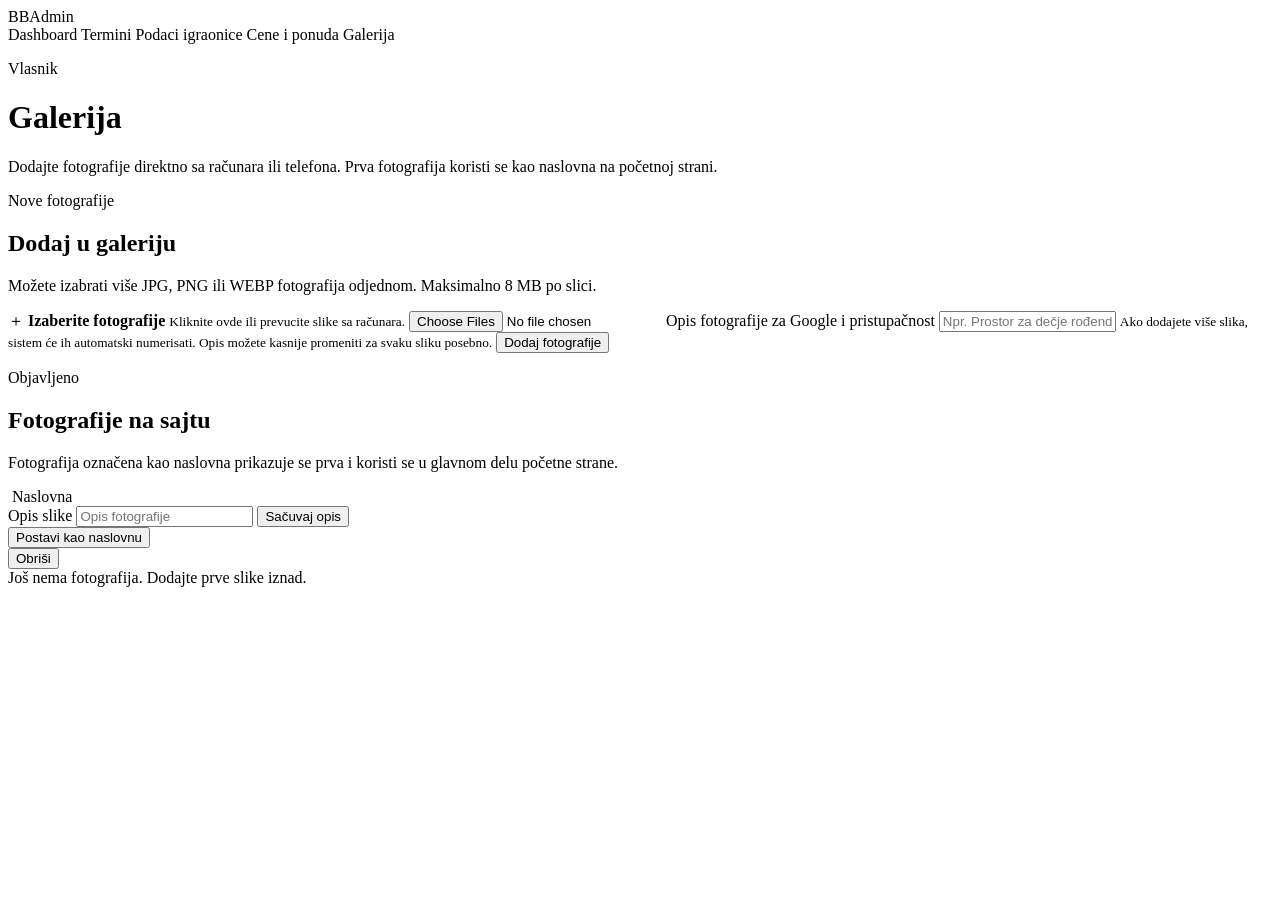
<file: FinalnaApkIgraonica/src/main/resources/templates/admin/gallery.html>
<!--
  FAJL: gallery.html
  SVRHA: Upload i uređivanje fotografija.
  th:* atributi su Thymeleaf i vrednosti dolaze iz Java controller-a/modela.
  Tekst koji vidi korisnik možeš menjati direktno ovde, ali ne briši th:* atribute bez razloga.
-->
<!doctype html>
<html lang="sr" xmlns:th="http://www.thymeleaf.org">
<head>
    <meta charset="utf-8">
    <meta name="viewport" content="width=device-width,initial-scale=1">
    <title>Galerija</title>
    <link rel="stylesheet" th:href="@{/css/app.css}">
</head>
<body class="adminbg">
<!-- ADMIN BOČNI MENI -->
<aside class="sidebar">
    <div class="brand light"><span class="brandmark">BB</span><span>Admin</span></div>
    <a th:href="@{/admin}">Dashboard</a>
    <a th:href="@{/admin/slots}">Termini</a>
    <a th:href="@{/admin/settings}">Podaci igraonice</a>
    <a th:href="@{/admin/catalog}">Cene i ponuda</a>
    <a class="active" th:href="@{/admin/gallery}">Galerija</a>
</aside>

<!-- GLAVNI SADRŽAJ STRANICE -->
<main class="adminmain">
    <div class="admin-page-head">
        <div>
            <p class="eyebrow">Vlasnik</p>
            <h1>Galerija</h1>
            <p class="admin-subtitle">Dodajte fotografije direktno sa računara ili telefona. Prva fotografija koristi se kao naslovna na početnoj strani.</p>
        </div>
    </div>

    <div class="alert ok" th:if="${message}" th:text="${message}"></div>
    <div class="alert error" th:if="${error}" th:text="${error}"></div>

    <section class="panel gallery-upload-panel">
        <div class="panel-heading">
            <div>
                <p class="eyebrow">Nove fotografije</p>
                <h2>Dodaj u galeriju</h2>
                <p>Možete izabrati više JPG, PNG ili WEBP fotografija odjednom. Maksimalno 8 MB po slici.</p>
            </div>
        </div>

        <form class="gallery-upload-form" th:action="@{/admin/gallery}" method="post" enctype="multipart/form-data" id="galleryUploadForm">
            <label class="upload-dropzone" for="galleryFiles" id="galleryDropzone">
                <span class="upload-icon">＋</span>
                <strong>Izaberite fotografije</strong>
                <small>Kliknite ovde ili prevucite slike sa računara.</small>
                <input type="file" id="galleryFiles" name="images" accept="image/jpeg,image/png,image/webp" multiple required>
            </label>

            <div id="galleryPreview" class="gallery-preview" hidden></div>

            <label>Opis fotografije za Google i pristupačnost
                <input name="altText" maxlength="180" placeholder="Npr. Prostor za dečje rođendane u BlaBla igraonici">
                <small class="field-hint">Ako dodajete više slika, sistem će ih automatski numerisati. Opis možete kasnije promeniti za svaku sliku posebno.</small>
            </label>

            <button class="btn" type="submit">Dodaj fotografije</button>
        </form>
    </section>

    <section class="panel" th:if="${!images.isEmpty()}">
        <div class="panel-heading">
            <div>
                <p class="eyebrow">Objavljeno</p>
                <h2>Fotografije na sajtu</h2>
                <p>Fotografija označena kao naslovna prikazuje se prva i koristi se u glavnom delu početne strane.</p>
            </div>
        </div>

        <div class="admin-gallery-grid">
            <article class="admin-gallery-card" th:each="g,st:${images}">
                <div class="admin-gallery-image-wrap">
                    <img th:src="@{'/uploads/'+${g.fileName}}" th:alt="${g.altText}">
                    <span class="cover-chip" th:if="${st.first}">Naslovna</span>
                </div>

                <form class="gallery-alt-form" th:action="@{'/admin/gallery/'+${g.id}+'/alt'}" method="post">
                    <label>Opis slike
                        <input name="altText" maxlength="180" th:value="${g.altText}" placeholder="Opis fotografije">
                    </label>
                    <button class="ghost small" type="submit">Sačuvaj opis</button>
                </form>

                <div class="gallery-card-actions">
                    <form th:if="${!st.first}" th:action="@{'/admin/gallery/'+${g.id}+'/cover'}" method="post">
                        <button class="ghost small" type="submit">Postavi kao naslovnu</button>
                    </form>
                    <form th:action="@{'/admin/gallery/'+${g.id}+'/delete'}" method="post" onsubmit="return confirm('Obrisati ovu fotografiju?');">
                        <button class="danger small" type="submit">Obriši</button>
                    </form>
                </div>
            </article>
        </div>
    </section>

    <div class="empty" th:if="${images.isEmpty()}">Još nema fotografija. Dodajte prve slike iznad.</div>
</main>
<script th:src="@{/js/admin-gallery.js}"></script>
</body>
</html>
</file>
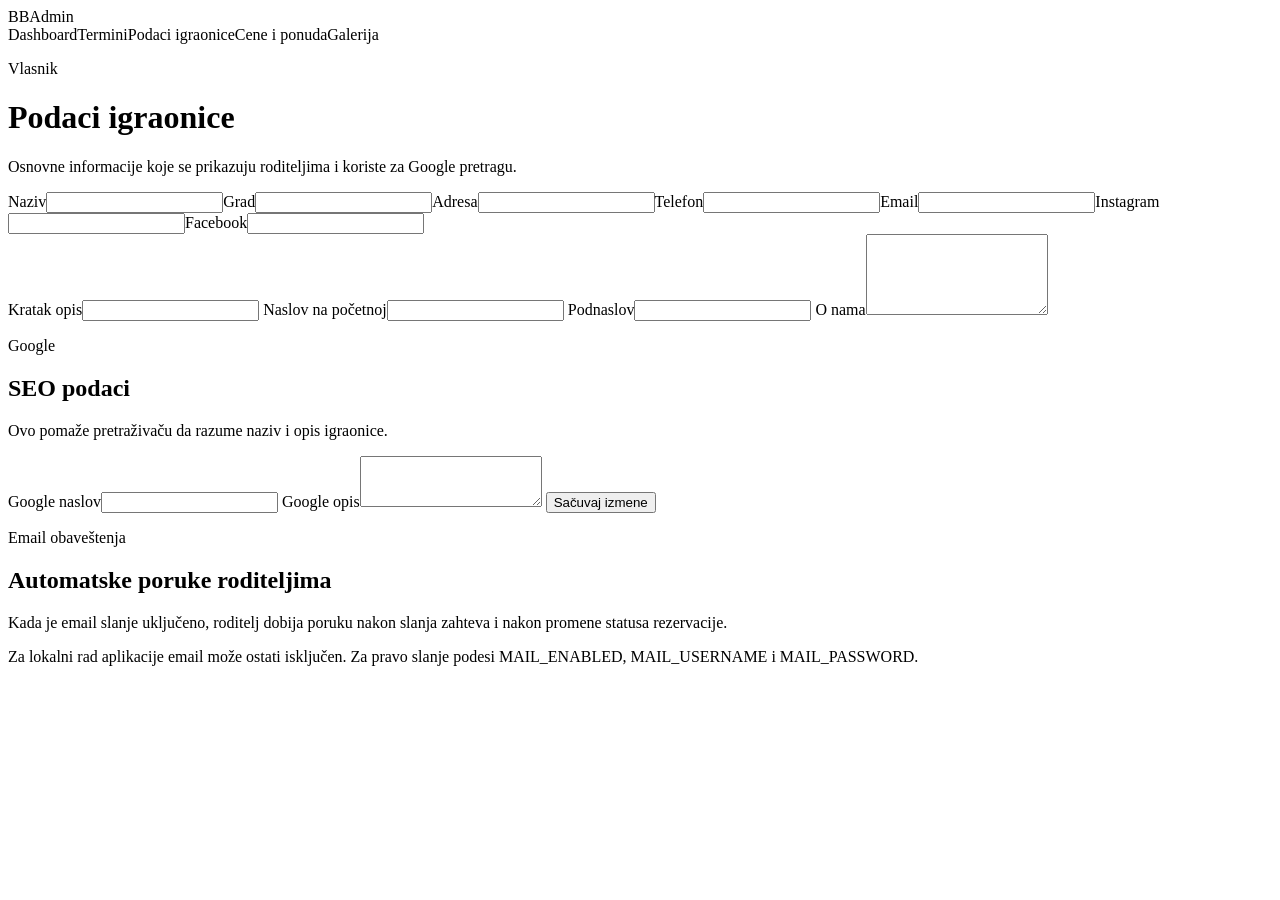
<file: FinalnaApkIgraonica/src/main/resources/templates/admin/settings.html>
<!--
  FAJL: settings.html
  SVRHA: Globalni podaci igraonice i informacija o email statusu.
  th:* atributi su Thymeleaf i vrednosti dolaze iz Java controller-a/modela.
  Tekst koji vidi korisnik možeš menjati direktno ovde, ali ne briši th:* atribute bez razloga.
-->
<!doctype html>
<html lang="sr" xmlns:th="http://www.thymeleaf.org">
<head><meta charset="utf-8"><meta name="viewport" content="width=device-width,initial-scale=1"><title>Podaci igraonice</title><link rel="stylesheet" th:href="@{/css/app.css}"></head>
<body class="adminbg">
<!-- ADMIN BOČNI MENI -->
<aside class="sidebar"><div class="brand light"><span class="brandmark">BB</span><span>Admin</span></div><a th:href="@{/admin}">Dashboard</a><a th:href="@{/admin/slots}">Termini</a><a class="active" th:href="@{/admin/settings}">Podaci igraonice</a><a th:href="@{/admin/catalog}">Cene i ponuda</a><a th:href="@{/admin/gallery}">Galerija</a></aside>
<!-- GLAVNI SADRŽAJ STRANICE -->
<main class="adminmain">
    <div class="admin-page-head"><div><p class="eyebrow">Vlasnik</p><h1>Podaci igraonice</h1><p class="admin-subtitle">Osnovne informacije koje se prikazuju roditeljima i koriste za Google pretragu.</p></div></div>
    <div class="alert ok" th:if="${message}" th:text="${message}"></div>
    <form class="panel stack" th:action="@{/admin/settings}" method="post" th:object="${settings}">
        <div class="fields"><label>Naziv<input th:field="*{name}"></label><label>Grad<input th:field="*{city}"></label><label>Adresa<input th:field="*{address}"></label><label>Telefon<input th:field="*{phone}"></label><label>Email<input th:field="*{email}"></label><label>Instagram<input th:field="*{instagram}"></label><label>Facebook<input th:field="*{facebook}"></label></div>
        <label>Kratak opis<input th:field="*{shortDescription}"></label>
        <label>Naslov na početnoj<input th:field="*{heroTitle}"></label>
        <label>Podnaslov<input th:field="*{heroSubtitle}"></label>
        <label>O nama<textarea rows="5" th:field="*{aboutText}"></textarea></label>
        <div class="panel-heading"><div><p class="eyebrow">Google</p><h2>SEO podaci</h2><p>Ovo pomaže pretraživaču da razume naziv i opis igraonice.</p></div></div>
        <label>Google naslov<input th:field="*{seoTitle}"></label>
        <label>Google opis<textarea rows="3" th:field="*{seoDescription}"></textarea></label>
        <button class="btn">Sačuvaj izmene</button>
    </form>

    <section class="panel mail-status-panel">
        <div class="panel-heading"><div><p class="eyebrow">Email obaveštenja</p><h2>Automatske poruke roditeljima</h2><p>Kada je email slanje uključeno, roditelj dobija poruku nakon slanja zahteva i nakon promene statusa rezervacije.</p></div></div>
        <div class="mail-status-row">
            <span class="status-chip" th:classappend="${mailEnabled} ? ' status-on' : ' status-off'" th:text="${mailEnabled} ? 'Uključeno' : 'Isključeno'"></span>
            <span th:if="${mailEnabled and mailSender != null and !mailSender.isBlank()}" th:text="'Pošiljalac: '+${mailSender}"></span>
            <span th:if="${!mailEnabled}">Za lokalni rad aplikacije email može ostati isključen. Za pravo slanje podesi MAIL_ENABLED, MAIL_USERNAME i MAIL_PASSWORD.</span>
        </div>
    </section>
</main>
</body>
</html>
</file>
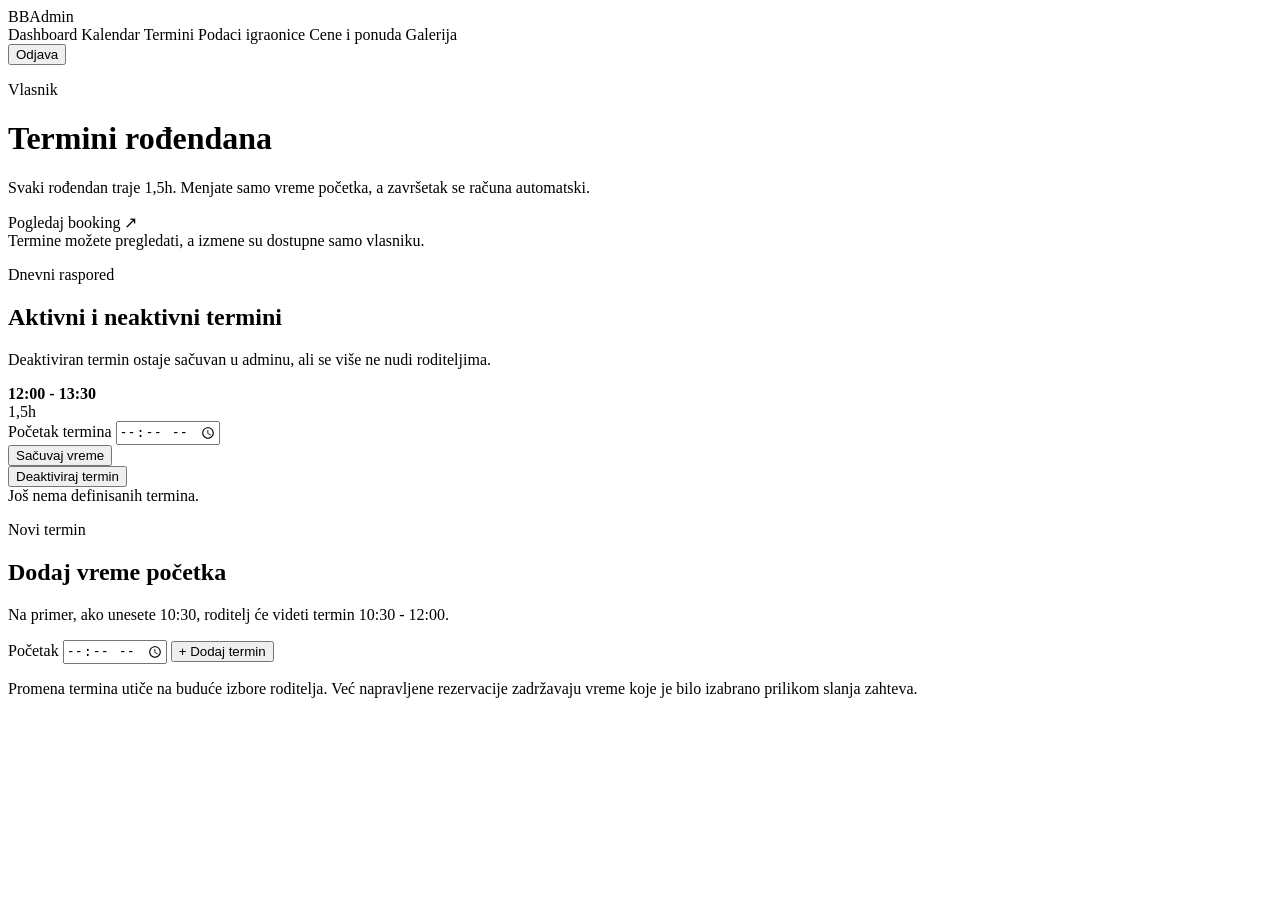
<file: FinalnaApkIgraonica/src/main/resources/templates/admin/slots.html>
<!--
  FAJL: slots.html
  SVRHA: Pregled i uređivanje vremena termina.
  th:* atributi su Thymeleaf i vrednosti dolaze iz Java controller-a/modela.
  Tekst koji vidi korisnik možeš menjati direktno ovde, ali ne briši th:* atribute bez razloga.
-->
<!doctype html>
<html lang="sr" xmlns:th="http://www.thymeleaf.org">
<head>
    <meta charset="utf-8">
    <meta name="viewport" content="width=device-width,initial-scale=1">
    <title>Termini rođendana</title>
    <link rel="stylesheet" th:href="@{/css/app.css}">
</head>
<body class="adminbg">
<!-- ADMIN BOČNI MENI -->
<aside class="sidebar">
    <div class="brand light"><span class="brandmark">BB</span><span>Admin</span></div>
    <a th:href="@{/admin}">Dashboard</a>
    <a th:href="@{/admin#calendar}">Kalendar</a>
    <a class="active" th:href="@{/admin/slots}">Termini</a>
    <a th:href="@{/admin/settings}">Podaci igraonice</a>
    <a th:href="@{/admin/catalog}">Cene i ponuda</a>
    <a th:href="@{/admin/gallery}">Galerija</a>
    <form th:action="@{/logout}" method="post"><button>Odjava</button></form>
</aside>

<!-- GLAVNI SADRŽAJ STRANICE -->
<main class="adminmain">
    <div class="admin-page-head">
        <div>
            <p class="eyebrow">Vlasnik</p>
            <h1>Termini rođendana</h1>
            <p class="admin-subtitle">Svaki rođendan traje 1,5h. Menjate samo vreme početka, a završetak se računa automatski.</p>
        </div>
        <a class="ghost" th:href="@{/booking}" target="_blank">Pogledaj booking ↗</a>
    </div>

    <div class="alert ok" th:if="${message}" th:text="${message}"></div>
    <div class="alert error" th:if="${error}" th:text="${error}"></div>
    <div class="alert" th:if="${!canEdit}">Termine možete pregledati, a izmene su dostupne samo vlasniku.</div>

    <section class="panel">
        <div class="panel-heading">
            <div>
                <p class="eyebrow">Dnevni raspored</p>
                <h2>Aktivni i neaktivni termini</h2>
                <p>Deaktiviran termin ostaje sačuvan u adminu, ali se više ne nudi roditeljima.</p>
            </div>
        </div>

        <div class="slot-list">
            <article class="slot-card" th:each="s:${slots}" th:classappend="${s.active} ? '' : ' is-inactive'">
                <div class="slot-card-head">
                    <div>
                        <span class="status-chip" th:classappend="${s.active} ? ' status-on' : ' status-off'" th:text="${s.active} ? 'Aktivno' : 'Neaktivno'"></span>
                        <strong class="slot-preview" th:text="${s.label}">12:00 - 13:30</strong>
                    </div>
                    <span class="duration-chip">1,5h</span>
                </div>

                <form class="slot-edit-form" th:if="${canEdit}" th:action="@{/admin/slots/{id}(id=${s.id})}" method="post">
                    <label>Početak termina
                        <input type="time" name="startTime" required step="300" th:value="${s.startTimeDisplay}">
                    </label>
                    <div class="slot-actions">
                        <button class="btn" type="submit">Sačuvaj vreme</button>
                    </div>
                </form>

                <form th:if="${canEdit}" th:action="@{/admin/slots/{id}/toggle(id=${s.id})}" method="post">
                    <button class="toggle-btn slot-toggle" type="submit"
                            th:classappend="${s.active} ? ' deactivate' : ' activate'"
                            th:text="${s.active} ? 'Deaktiviraj termin' : 'Ponovo aktiviraj'">Deaktiviraj termin</button>
                </form>
            </article>
        </div>

        <div class="empty-row" th:if="${slots.isEmpty()}">Još nema definisanih termina.</div>
    </section>

    <section class="panel add-slot-panel" th:if="${canEdit}">
        <div class="panel-heading">
            <div>
                <p class="eyebrow">Novi termin</p>
                <h2>Dodaj vreme početka</h2>
                <p>Na primer, ako unesete 10:30, roditelj će videti termin 10:30 - 12:00.</p>
            </div>
        </div>
        <form class="add-slot-form" th:action="@{/admin/slots}" method="post">
            <label>Početak
                <input type="time" name="startTime" required step="300">
            </label>
            <button class="btn" type="submit">+ Dodaj termin</button>
        </form>
        <p class="settings-note">Promena termina utiče na buduće izbore roditelja. Već napravljene rezervacije zadržavaju vreme koje je bilo izabrano prilikom slanja zahteva.</p>
    </section>
</main>
</body>
</html>
</file>
